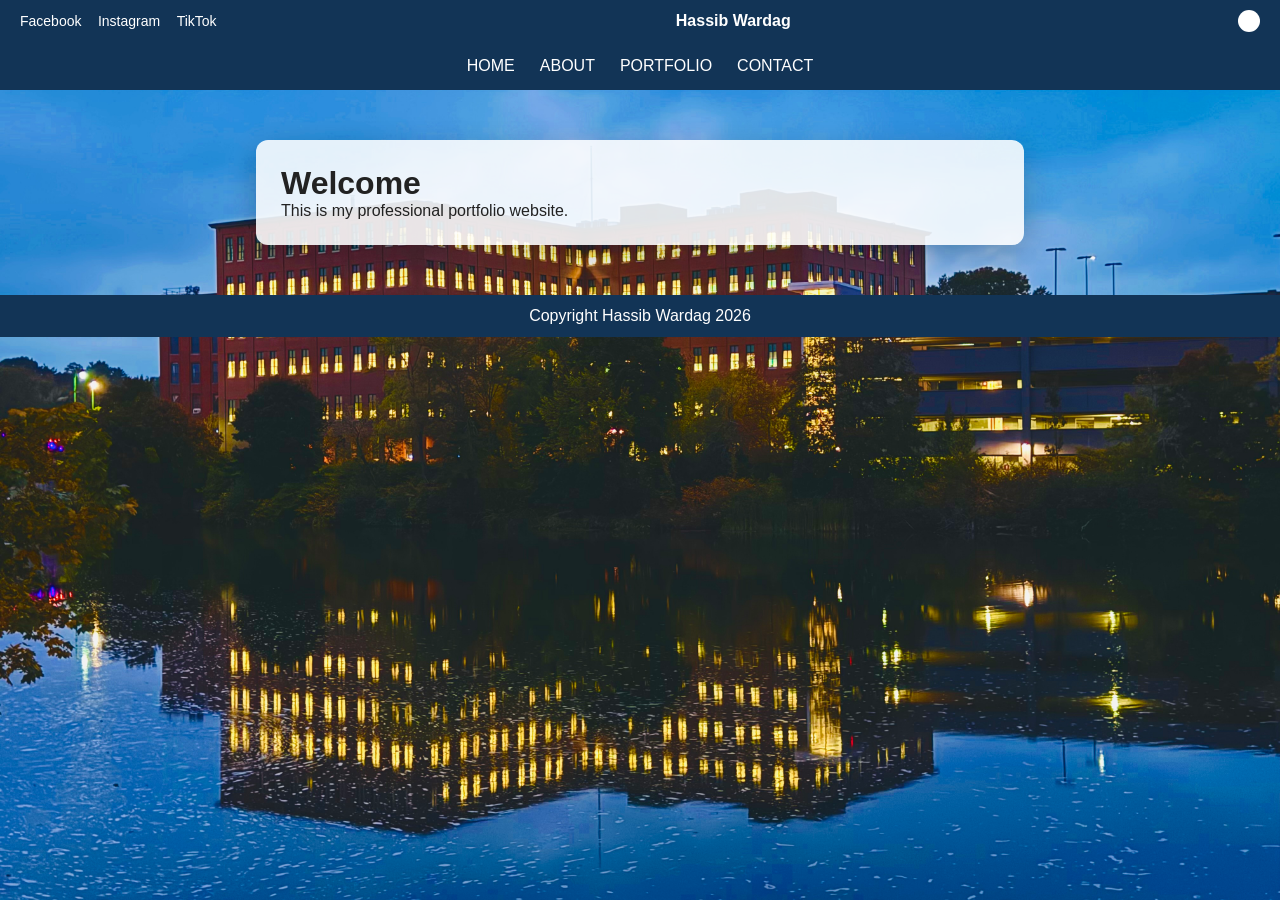
<file: index.html>
<!DOCTYPE html>
<html>
<head>
  <title>Home</title>
  <link rel="stylesheet" href="assets/css/style.css">
</head>

<body class="home">

<div class="topbar">
  <div>
    <a href="#">Facebook</a>
    <a href="#">Instagram</a>
    <a href="#">TikTok</a>
  </div>
  <div><b>Hassib Wardag</b></div>
  <button class="theme-btn" onclick="changeTheme()"></button>
</div>

<nav>
  <a href="index.html">HOME</a>
  <a href="about.html">ABOUT</a>
  <a href="portfolio.html">PORTFOLIO</a>
  <a href="contact.html">CONTACT</a>
</nav>

<main>
  <h1>Welcome</h1>
  <p>This is my professional portfolio website.</p>
</main>

<footer>Copyright Hassib Wardag 2026</footer>

<script src="assets/js/script.js"></script>
</body>
</html>
</file>
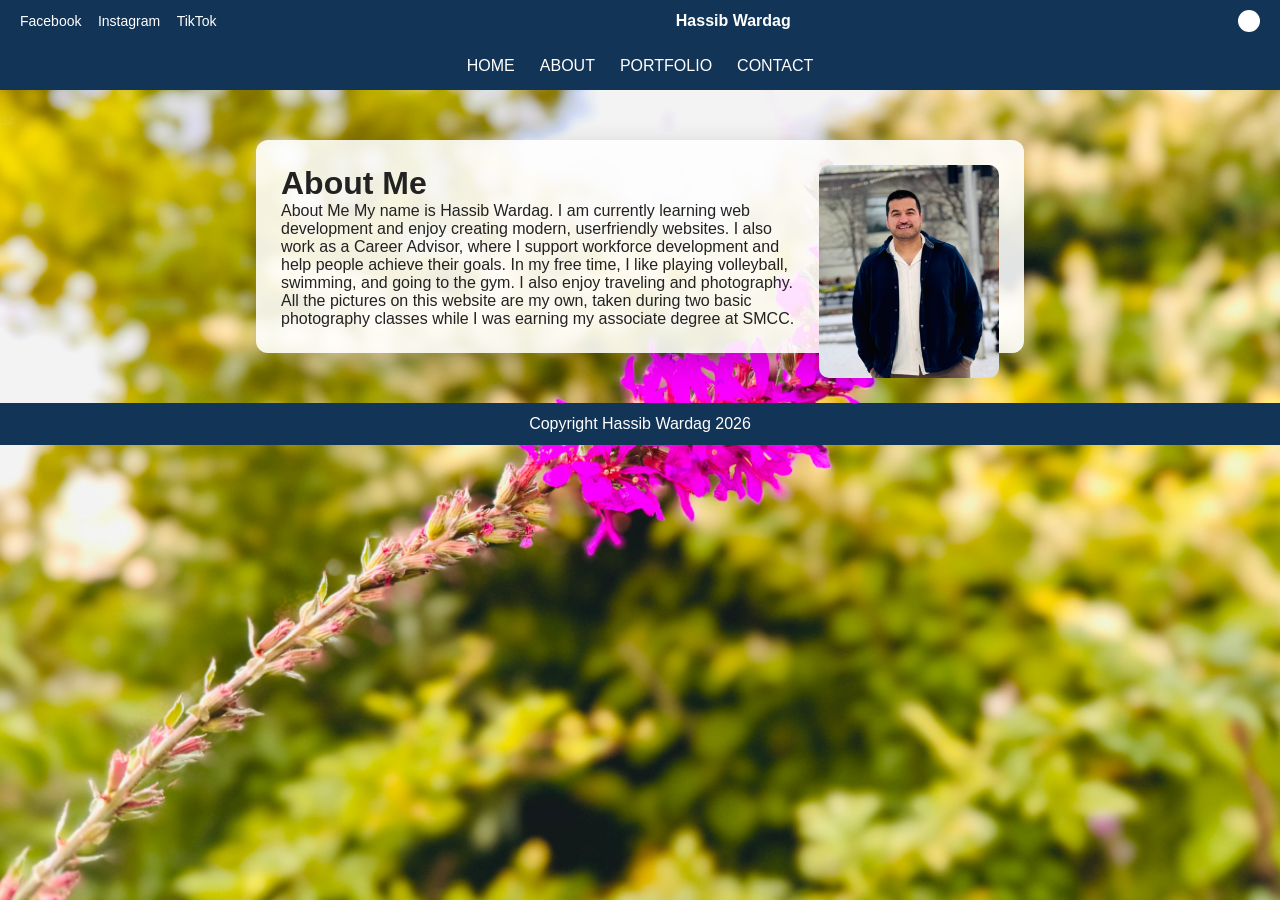
<file: about.html>
<!DOCTYPE html>
<html>
<head>
  <title>About</title>
  <link rel="stylesheet" href="assets/css/style.css">
</head>

<body class="about">

<div class="topbar">
  <div>
    <a href="#">Facebook</a>
    <a href="#">Instagram</a>
    <a href="#">TikTok</a>
  </div>
  <div><b>Hassib Wardag</b></div>
  <button class="theme-btn" onclick="changeTheme()"></button>
</div>

<nav>
  <a href="index.html">HOME</a>
  <a href="about.html">ABOUT</a>
  <a href="portfolio.html">PORTFOLIO</a>
  <a href="contact.html">CONTACT</a>
</nav>

<main>
  <img src="assets/images/me.jpg" class="about-img">

  <h1>About Me</h1>

  <p>
    About Me
My name is Hassib Wardag. I am currently learning web 
development and enjoy creating modern, userfriendly websites. 
I also work as a Career Advisor, where I support workforce development
 and help people achieve their goals.

In my free time, I like playing volleyball, swimming, and going to the
 gym. I also enjoy traveling and photography. All the pictures on this
  website are my own, taken during two basic photography classes while 
  I was earning my associate degree at SMCC.
  </p>
</main>

<footer>Copyright Hassib Wardag 2026</footer>

<script src="assets/js/script.js"></script>
</body>
</html>
</file>
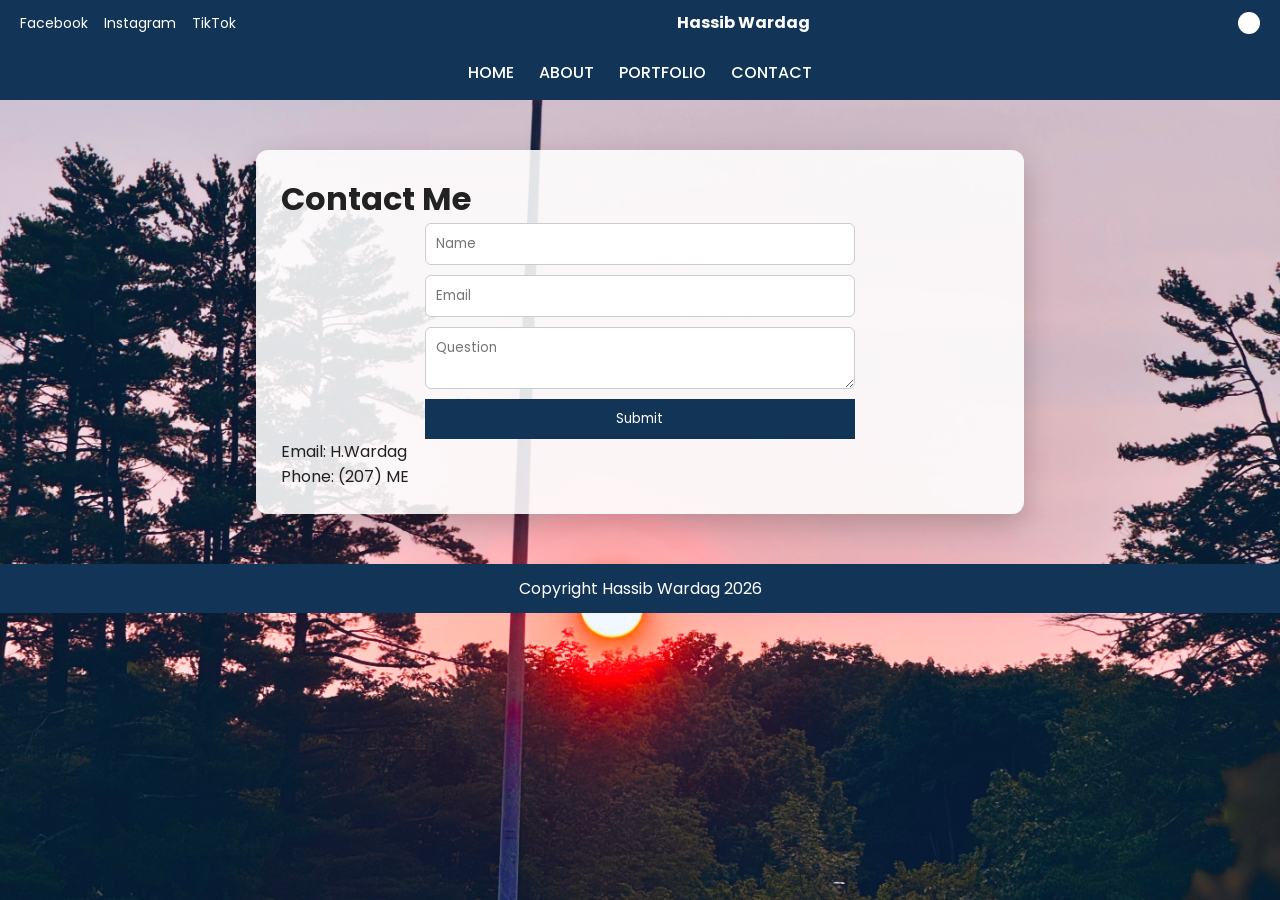
<file: contact.html>
<!DOCTYPE html>
<html>
<head>
  <title>Contact</title>

  <!-- FONT -->
  <link href="https://fonts.googleapis.com/css2?family=Poppins:wght@300;400;600&display=swap" rel="stylesheet">

  <link rel="stylesheet" href="assets/css/style.css">
</head>

<body class="contact">

<div class="topbar">
  <div>
    <a href="#">Facebook</a>
    <a href="#">Instagram</a>
    <a href="#">TikTok</a>
  </div>
  <div><b>Hassib Wardag</b></div>
  <button class="theme-btn" onclick="changeTheme()"></button>
</div>

<nav>
  <a href="index.html">HOME</a>
  <a href="about.html">ABOUT</a>
  <a href="portfolio.html">PORTFOLIO</a>
  <a href="contact.html">CONTACT</a>
</nav>

<main>
  <h1>Contact Me</h1>

  <!-- FORM FIELD -->
  <form id="form">
    <input type="text" placeholder="Name" required>
    <input type="email" placeholder="Email" required>
    <textarea placeholder="Question" required></textarea>

    <button type="submit">Submit</button>
  </form>

  <!-- RESPONSE MESSAGE -->
  <p id="msg"></p>

  <p>Email: H.Wardag</p>
  <p>Phone: (207) ME</p>
</main>

<footer>Copyright Hassib Wardag 2026</footer>

<script src="assets/js/script.js"></script>
</body>
</html>
</file>
<file: assets/css/style.css>
:root {
  --bg: #ffffff;
  --accent: #123456;
}

* {
  margin: 0;
  padding: 0;
  box-sizing: border-box;
  font-family: Poppins, sans-serif;
}

body {
  background: var(--bg);
  color: #222;
  transition: 0.4s;
}

/* TOP BAR */
.topbar {
  position: sticky;
  top: 0;
  z-index: 999;
  display: flex;
  justify-content: space-between;
  align-items: center;
  padding: 10px 20px;
  background: var(--accent);
  color: white;
}

.topbar a {
  color: white;
  margin-right: 12px;
  text-decoration: none;
  font-size: 14px;
}

.topbar a:hover {
  color: #00d4ff;
}

.theme-btn {
  width: 22px;
  height: 22px;
  border-radius: 50%;
  border: none;
  background: white;
  cursor: pointer;
}

/* NAV */
nav {
  background: var(--accent);
  display: flex;
  justify-content: center;
  gap: 25px;
  padding: 15px;
}

nav a {
  color: white;
  text-decoration: none;
  font-weight: 500;
}

nav a:hover {
  color: #00d4ff;
}

/* BACKGROUND IMAGES */
.home { background: url("../images/westbrook.jpg") center/cover fixed; }
.about { background: url("../images/flowers.jpg") center/cover fixed; }
.portfolio { background: url("../images/westbrook1.jpg") center/cover fixed; }
.contact { background: url("../images/sunset.jpg") center/cover fixed; }

/* MAIN BOX */
main {
  width: 60%;
  margin: 50px auto;
  padding: 25px;
  background: rgba(255,255,255,0.88);
  border-radius: 12px;
  box-shadow: 0 10px 30px rgba(0,0,0,0.2);
}

/* ABOUT IMAGE */
.about-img {
  float: right;
  width: 180px;
  border-radius: 10px;
  margin-left: 15px;
}

/* PORTFOLIO */
.port img {
  width: 100%;
  margin-bottom: 10px;
  border-radius: 10px;
}

/* CONTACT */
form {
  width: 60%;
  margin: auto;
  display: flex;
  flex-direction: column;
  gap: 10px;
}

input, textarea {
  padding: 10px;
  border-radius: 6px;
  border: 1px solid #ccc;
}

button {
  background: var(--accent);
  color: white;
  padding: 10px;
  border: none;
  cursor: pointer;
}

/* FOOTER */
footer {
  background: var(--accent);
  color: white;
  text-align: center;
  padding: 12px;
}
</file>
